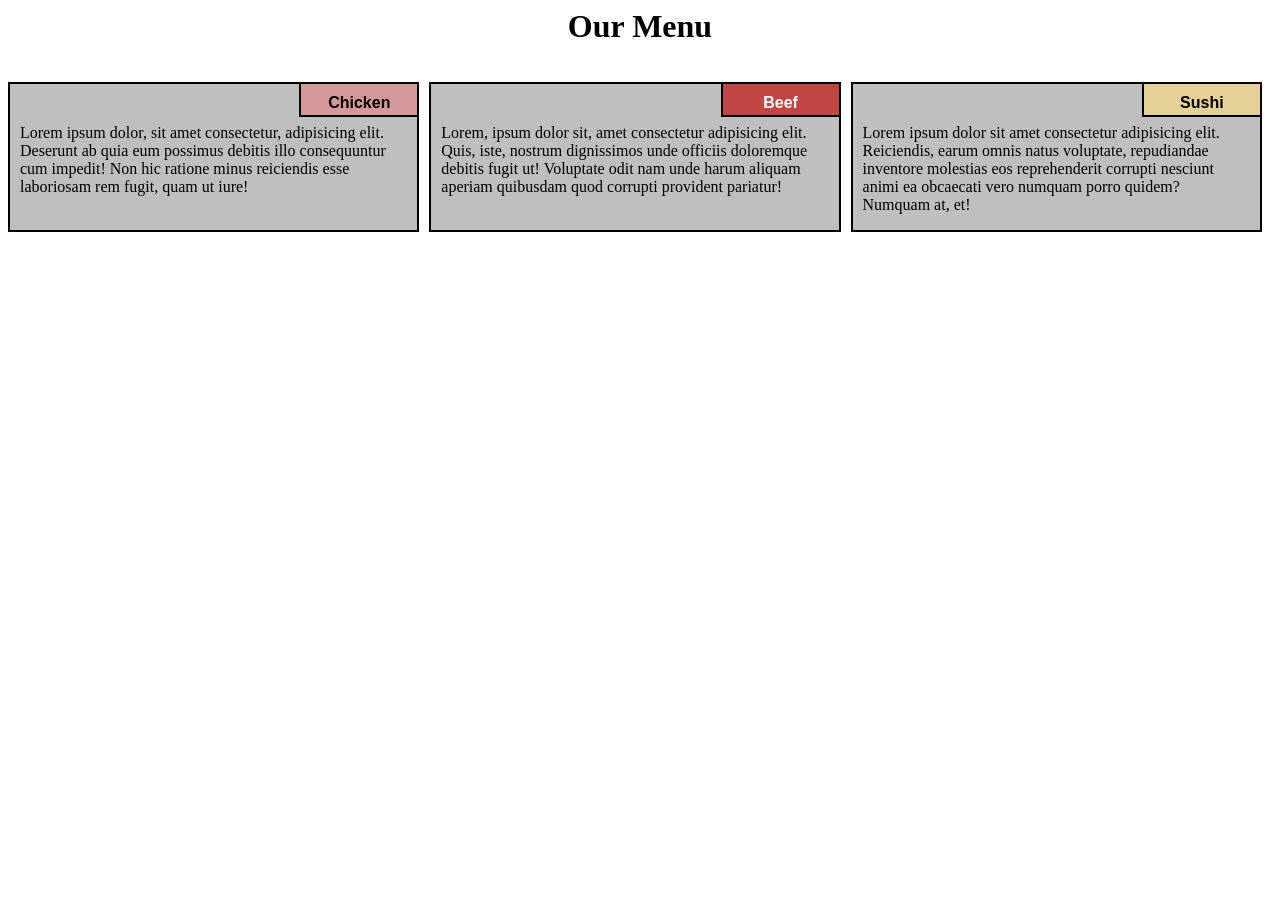
<file: Week 2/index.html>
<html lang="en">
<head>
	<meta charset="UTF-8">
	<meta name="viewport" content="width=device-width, initial-scale=1.0">
	 <link rel="stylesheet" href="css/style.css">
	<title>Responsive Layout</title>



</head>
<body>
	<div class="row">
	<h1>Our Menu</h1>
  <div class="col-lg-4 col-md-6 col-sm-12" id="container">
    <p>Lorem ipsum dolor, sit amet consectetur, adipisicing elit. Deserunt ab quia eum possimus debitis illo consequuntur cum impedit! Non hic ratione minus reiciendis esse laboriosam rem fugit, quam ut iure!</p>
  	<p id="p1">Chicken</p>

  	</div>

  

  <div class="col-lg-4 col-md-6 col-sm-12" id="container"><p>Lorem, ipsum dolor sit, amet consectetur adipisicing elit. Quis, iste, nostrum dignissimos unde officiis doloremque debitis fugit ut! Voluptate odit nam unde harum aliquam aperiam quibusdam quod corrupti provident pariatur!</p>

  	<p id="p2">Beef</p>

  </div>

  <div class="col-lg-4 col-md-12 col-sm-12" id="container"><p>Lorem ipsum dolor sit amet consectetur adipisicing elit. Reiciendis, earum omnis natus voluptate, repudiandae inventore molestias eos reprehenderit corrupti nesciunt animi ea obcaecati vero numquam porro quidem? Numquam at, et!</p>

  	<p  id="p3">Sushi</p>

  </div>

	</div>	

</body>
</html>
</file>
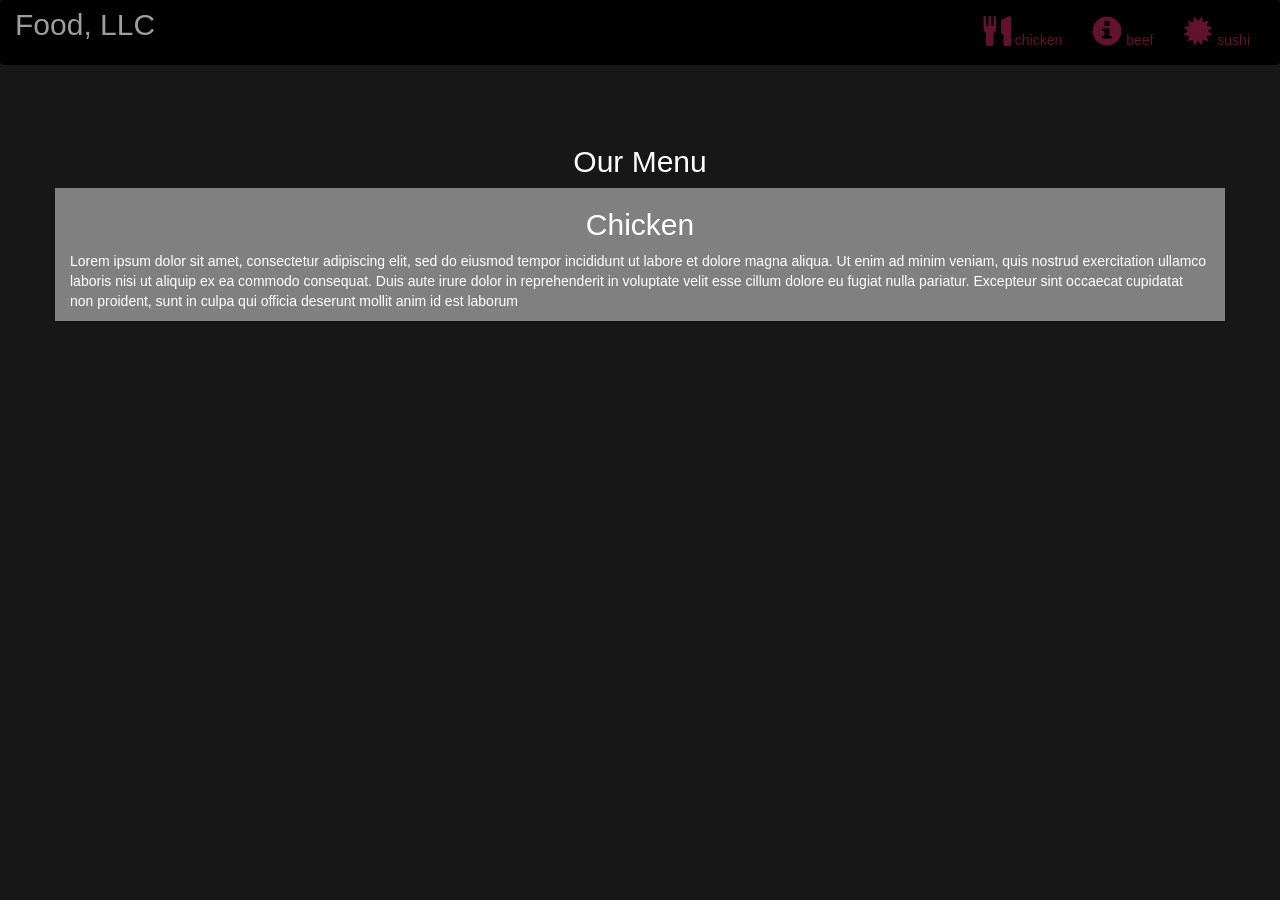
<file: Week 3/index.html>
<!DOCTYPE html>
<html lang="en">
<head>
  <title>Bootstrap Example</title>
  <meta charset="utf-8">
  <meta name="viewport" content="width=device-width, initial-scale=1">
  <link rel="stylesheet" href="https://maxcdn.bootstrapcdn.com/bootstrap/3.4.1/css/bootstrap.min.css">
  <link rel="stylesheet" type="text/css" href="css/style.css">
  <script src="https://ajax.googleapis.com/ajax/libs/jquery/3.5.1/jquery.min.js"></script>
  <script src="https://maxcdn.bootstrapcdn.com/bootstrap/3.4.1/js/bootstrap.min.js"></script>
</head>
<body>

<nav class="navbar navbar-inverse">
  <div class="container-fluid">
    <div class="navbar-header">
      <button type="button" class="navbar-toggle" data-toggle="collapse" data-target="#myNavbar">
        <span class="icon-bar"></span>
        <span class="icon-bar"></span>
        <span class="icon-bar"></span>
      </button>
      <a class="navbar-brand" href="#" >Food, LLC</a>
    </div>
    <div class="collapse navbar-collapse" id="myNavbar">

      <ul class="nav navbar-nav navbar-right" >
        <li style>
        <a href="#" >
        <span class="glyphicon glyphicon-cutlery"></span> chicken</a>
        </li>
        <li>
        <a href="#" >
        <span class="glyphicon glyphicon-info-sign"></span> beef</a>
        </li>
        <li>
        <a href="#">
        <span class="glyphicon glyphicon-certificate"></span> sushi</a>
        </li>
      </ul>
    </div>
  </div>
</nav>
<br>
<br>
<h1><p class="text-center">Our Menu</p></h1>


<div id="main-content" class="container">
  <div id="home-tiles" class="row">
      <div class="col-md-12 col-sm-12 col-xs-12">

            <p id="chickstory">
          <h2>Chicken</h2>
              Lorem ipsum dolor sit amet, consectetur adipiscing elit, sed do eiusmod tempor incididunt ut labore et dolore magna aliqua. Ut enim ad minim veniam, quis nostrud exercitation ullamco laboris nisi ut aliquip ex ea commodo consequat. Duis aute irure dolor in reprehenderit in voluptate velit esse cillum dolore eu fugiat nulla pariatur. Excepteur sint occaecat cupidatat non proident, sunt in culpa qui officia deserunt mollit anim id est laborum
            </p>
      </div>
    </div>
</div>

</body>
</html>
</file>
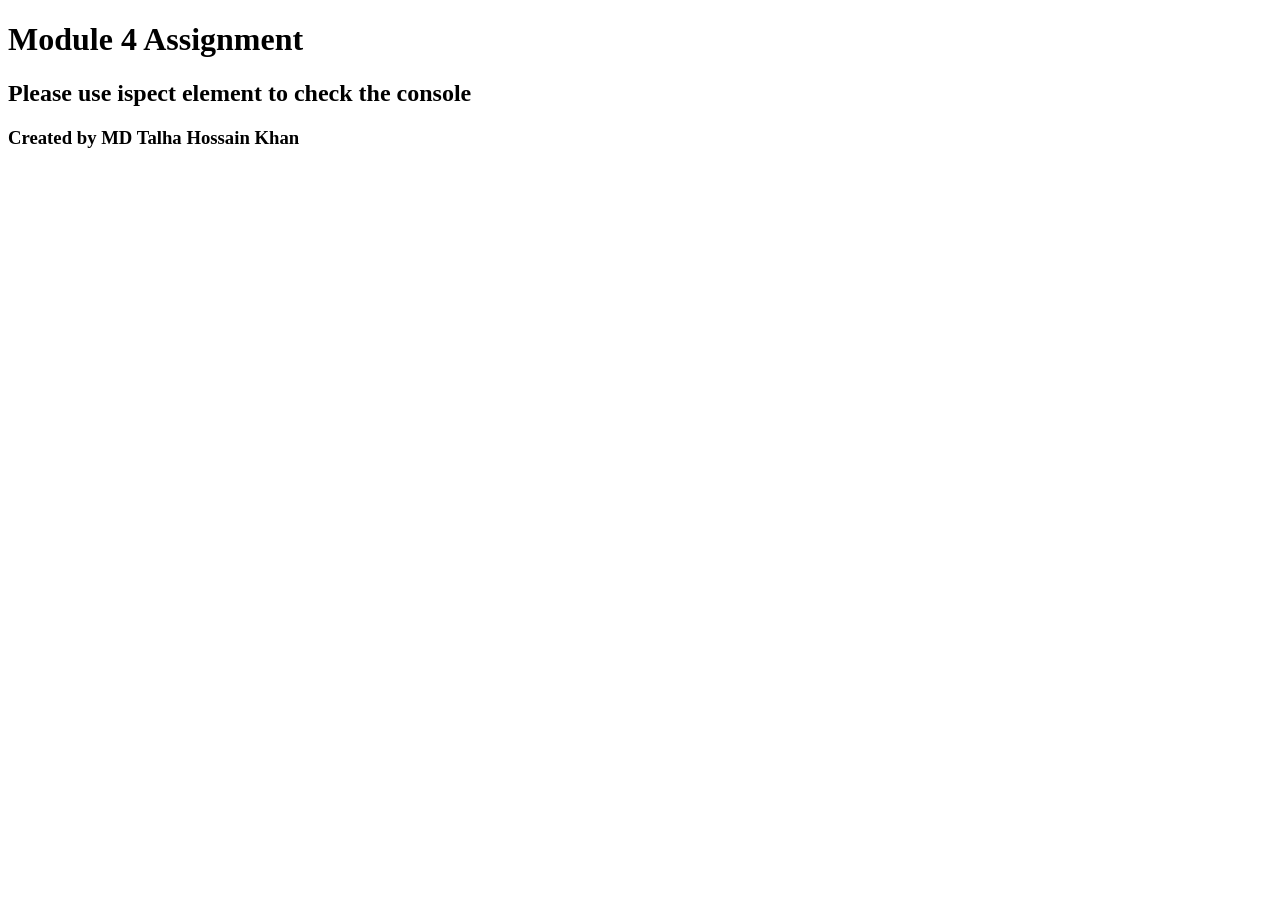
<file: Week 4/index.html>
<!DOCTYPE html>
<html>
<head>
	<title></title>
</head>
<body>
	<h1>Module 4 Assignment</h1>
  <h2>Please use ispect element to check the console</h2>
	<h3>Created by MD Talha Hossain Khan</h3>
	<script src="js/script.js" type="text/javascript">

		</script>

</body>
</html>
</file>
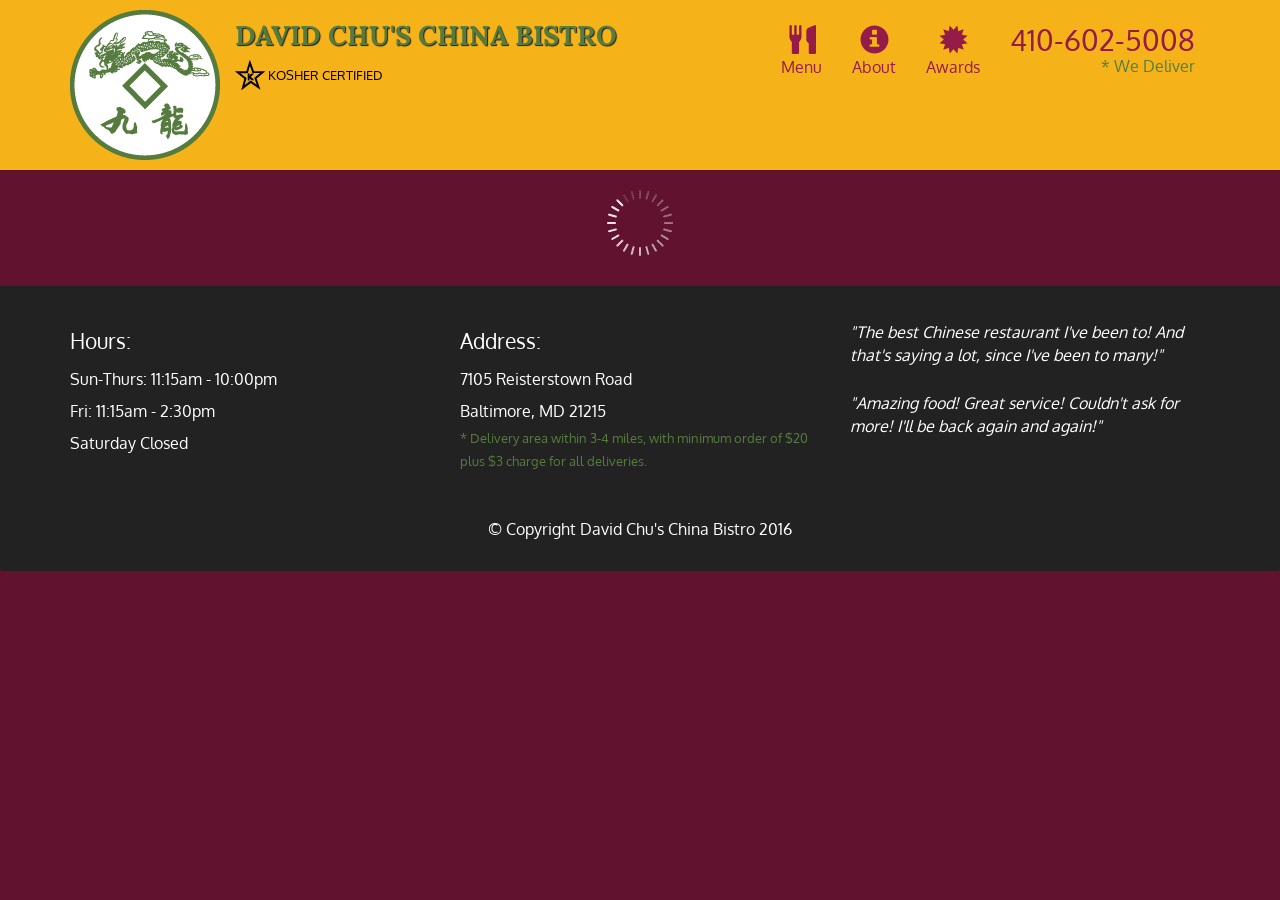
<file: Week 5/index.html>
<!doctype html>
<html lang="en">
  <head>
    <meta charset="utf-8">
    <meta http-equiv="X-UA-Compatible" content="IE=edge">
    <meta name="viewport" content="width=device-width, initial-scale=1">
    <title>David Chu's China Bistro</title>
    <link rel="stylesheet" href="css/bootstrap.min.css">
    <link rel="stylesheet" href="css/styles.css">
    <link href='https://fonts.googleapis.com/css?family=Oxygen:400,300,700' rel='stylesheet' type='text/css'>
    <link href='https://fonts.googleapis.com/css?family=Lora' rel='stylesheet' type='text/css'>
  </head>
<body>
  <header>
    <nav id="header-nav" class="navbar navbar-default">
      <div class="container">
        <div class="navbar-header">
          <a href="index.html" class="pull-left visible-md visible-lg">
            <div id="logo-img" alt="Logo image"></div>
          </a>

          <div class="navbar-brand">
            <a href="index.html"><h1>David Chu's China Bistro</h1></a>
            <p>
              <img src="images/star-k-logo.png" alt="Kosher certification">
              <span>Kosher Certified</span>
            </p>
          </div>

          <button id="navbarToggle" type="button" class="navbar-toggle collapsed" data-toggle="collapse" data-target="#collapsable-nav" aria-expanded="false">
            <span class="sr-only">Toggle navigation</span>
            <span class="icon-bar"></span>
            <span class="icon-bar"></span>
            <span class="icon-bar"></span>
          </button>
        </div>
        
        <div id="collapsable-nav" class="collapse navbar-collapse">
           <ul id="nav-list" class="nav navbar-nav navbar-right">
            <li id="navHomeButton" class="visible-xs active">
              <a href="index.html">
                <span class="glyphicon glyphicon-home"></span> Home</a>
            </li>
            <li id="navMenuButton">
              <a href="#" onclick="$dc.loadMenuCategories();">
                <span class="glyphicon glyphicon-cutlery"></span><br class="hidden-xs"> Menu</a>
            </li>
            <li>
              <a href="#">
                <span class="glyphicon glyphicon-info-sign"></span><br class="hidden-xs"> About</a>
            </li>
            <li>
              <a href="#">
                <span class="glyphicon glyphicon-certificate"></span><br class="hidden-xs"> Awards</a>
            </li>
            <li id="phone" class="hidden-xs">
              <a href="tel:410-602-5008">
                <span>410-602-5008</span></a><div>* We Deliver</div>
            </li>
          </ul><!-- #nav-list -->
        </div><!-- .collapse .navbar-collapse -->
      </div><!-- .container -->
    </nav><!-- #header-nav -->
  </header>

  <div id="call-btn" class="visible-xs">
    <a class="btn" href="tel:410-602-5008">
    <span class="glyphicon glyphicon-earphone"></span>
    410-602-5008
    </a>
  </div>
  <div id="xs-deliver" class="text-center visible-xs">* We Deliver</div>

  <div id="main-content" class="container"></div>

  <footer class="panel-footer">
    <div class="container">
      <div class="row">
        <section id="hours" class="col-sm-4">
          <span>Hours:</span><br>
          Sun-Thurs: 11:15am - 10:00pm<br>
          Fri: 11:15am - 2:30pm<br>
          Saturday Closed
          <hr class="visible-xs">
        </section>
        <section id="address" class="col-sm-4">
          <span>Address:</span><br>
          7105 Reisterstown Road<br>
          Baltimore, MD 21215
          <p>* Delivery area within 3-4 miles, with minimum order of $20 plus $3 charge for all deliveries.</p>
          <hr class="visible-xs">
        </section>
        <section id="testimonials" class="col-sm-4">
          <p>"The best Chinese restaurant I've been to! And that's saying a lot, since I've been to many!"</p>
          <p>"Amazing food! Great service! Couldn't ask for more! I'll be back again and again!"</p>
        </section>
      </div>
      <div class="text-center">&copy; Copyright David Chu's China Bistro 2016</div>
    </div>
  </footer>

  <!-- jQuery (Bootstrap JS plugins depend on it) -->
   <script src="js/jquery-3.5.1.min.js"></script>
  <script src="js/bootstrap.min.js"></script>
  <script src="js/ajax-utils.js"></script>
  <script src="js/script.js"></script>
</body>
</html>
</file>
<file: Week 2/css/style.css>
*{
  box-sizing: border-box;
}

h1{
  text-align: center;
}

p {
  background-color: #bfbfbf;
  border: 2px solid black;
  height: 150px;
  margin-right: 10px;
  padding: 40px 10px 5px 10px;
  overflow: hidden;
}


#container {
  position: relative;
  
}

#p1 {
  background-color: #D59898;
  position: absolute;
  top: 0;
  right: 0;
  font-weight: bold;
  height: 35px;
  width: 120px;
  padding: 10px;
  text-align: center;
  font-family: Arial, Helvetica, sans-serif;

}
#p2 {
  background-color:#C14543 ;
  color: white;
  position: absolute;
  top: 0;
  right: 0;
  font-weight: bold;
  height: 35px;
  width: 120px;
  padding: 10px;
  text-align: center;
  font-family: Arial, Helvetica, sans-serif;

}
#p3 {
 background-color: #E5D198;
  position: absolute;
  top: 0;
  right: 0;
  font-weight: bold;
  height: 35px;
  width: 120px;
  padding: 10px;
  text-align: center;
  font-family: Arial, Helvetica, sans-serif;

}


.row {
  width: 100%;

}


/********** Large devices only **********/
@media (min-width: 992px) {
  .col-lg-1, .col-lg-2, .col-lg-3, .col-lg-4, .col-lg-5, .col-lg-6, .col-lg-7, .col-lg-8, .col-lg-9, .col-lg-10, .col-lg-11, .col-lg-12 {
    float: left;
  }
  .col-lg-1 {
    width: 8.33%;
  }
  .col-lg-2 {
    width: 16.66%;
  }
  .col-lg-3 {
    width: 25%;
  }
  .col-lg-4 {
    width: 33.33%;
  
  }
  .col-lg-5 {
    width: 41.66%;
  }
  .col-lg-6 {
    width: 50%;
  }
  .col-lg-7 {
    width: 58.33%;
  }
  .col-lg-8 {
    width: 66.66%;
  }
  .col-lg-9 {
    width: 74.99%;
  }
  .col-lg-10 {
    width: 83.33%;
  }
  .col-lg-11 {
    width: 91.66%;
  }
  .col-lg-12 {
    width: 100%;
  }

  
}

/********** Medium devices only **********/
@media (min-width: 768px) and (max-width: 991px) {
  .col-md-1, .col-md-2, .col-md-3, .col-md-4, .col-md-5, .col-md-6, .col-md-7, .col-md-8, .col-md-9, .col-md-10, .col-md-11, .col-md-12 {
    float: left;
   
  }
  .col-md-1 {
    width: 8.33%;
  }
  .col-md-2 {
    width: 16.66%;
  }
  .col-md-3 {
    width: 25%;
  }
  .col-md-4 {
    width: 33.33%;
  }
  .col-md-5 {
    width: 41.66%;
  }
  .col-md-6 {
    width: 50%;
  }
  .col-md-7 {
    width: 58.33%;
  }
  .col-md-8 {
    width: 66.66%;
  }
  .col-md-9 {
    width: 74.99%;
  }
  .col-md-10 {
    width: 83.33%;
  }
  .col-md-11 {
    width: 91.66%;
  }
  .col-md-12 {
    width: 100%;
  }
}

/********** Mobile only **********/
@media (max-width: 767px) {
  .col-sm-1, .col-sm-2, .col-sm-3, .col-sm-4, .col-sm-5, .col-sm-6, .col-sm-7, .col-sm-8, .col-sm-9, .col-sm-10, .col-sm-11, .col-sm-12 {
    float: left;
  }
  .col-sm-1 {
    width: 8.33%;
  }
  .col-sm-2 {
    width: 16.66%;
  }
  .col-sm-3 {
    width: 25%;
  }
  .col-sm-4 {
    width: 33.33%;
  
  }
  .col-sm-5 {
    width: 41.66%;
  }
  .col-sm-6 {
    width: 50%;
  }
  .col-sm-7 {
    width: 58.33%;
  }
  .col-sm-8 {
    width: 66.66%;
  }
  .col-sm-9 {
    width: 74.99%;
  }
  .col-sm-10 {
    width: 83.33%;
  }
  .col-sm-11 {
    width: 91.66%;
  }
  .col-sm-12 {
    width: 100%;
  }

  
}
</file>
<file: Week 3/css/style.css>
*{
	margin: 0;
	padding: 0;

}
.navbar{

border: none;
background-color: black;
color: #171717;
}
body{
	background-color: #171717;
	color: white;
}
.glyphicon{
	font-size: 30px;
	color:#61122F;
}

.center{
	width: 90%;
	background-color: grey;

}
.container
{
	background-color: grey;
}
.text-center{
	font-size: 30px;
}

h2{
	text-align: center;
}
#myNavbar ul li a {
	color: #61122F;
}
.navbar-brand{
font-size: 30px;
}
</file>
<file: Week 5/css/styles.css>
body {
  font-size: 16px;
  color: #fff;
  background-color: #61122f;
  font-family: 'Oxygen', sans-serif;
}

/** HEADER **/
#header-nav {
  background-color: #f6b319;
  border-radius: 0;
  border: 0;
}

#logo-img {
  background: url('../images/restaurant-logo_large.png') no-repeat;
  width: 150px;
  height: 150px;
  margin: 10px 15px 10px 0;
}

.navbar-brand {
  padding-top: 25px;
}
.navbar-brand h1 { /* Restaurant name */
  font-family: 'Lora', serif;
  color: #557c3e;
  font-size: 1.5em;
  text-transform: uppercase;
  font-weight: bold;
  text-shadow: 1px 1px 1px #222;
  margin-top: 0;
  margin-bottom: 0;
  line-height: .75;
}
.navbar-brand a:hover, .navbar-brand a:focus {
  text-decoration: none;
}
.navbar-brand p { /* Kosher cert */
  color: #000;
  text-transform: uppercase;
  font-size: .7em;
  margin-top: 15px;
}
.navbar-brand p span { /* Star-K */
  vertical-align: middle;
}

#nav-list {
  margin-top: 10px;
}
#nav-list a {
  color: #951C49;
  text-align: center;
}
#nav-list a:hover {
  background: #E7E7E7;
}
#nav-list a span {
  font-size: 1.8em;
}

#phone {
  margin-top: 5px;
}
#phone a { /* Phone number */
  text-align: right;
  padding-bottom: 0;
}
#phone div { /* We Deliver */
  color: #557c3e;
  text-align: right;
  padding-right: 15px;
}

.navbar-header button.navbar-toggle, .navbar-header .icon-bar {
  border: 1px solid #61122f;
}
.navbar-header button.navbar-toggle {
  clear: both;
  margin-top: -30px;
}
/* END HEADER */

/* FOOTER */
.panel-footer {
  margin-top: 30px;
  padding-top: 35px;
  padding-bottom: 30px;
  background-color: #222;
  border-top: 0;
}
.panel-footer div.row {
  margin-bottom: 35px;
}
#hours, #address {
  line-height: 2;
}
#hours > span, #address > span {
  font-size: 1.3em;
}
#address p {
  color: #557c3e;
  font-size: .8em;
  line-height: 1.8;
}
#testimonials {
  font-style: italic;
}
#testimonials p:nth-child(2) {
  margin-top: 25px;
}
/* END FOOTER */



/* HOME PAGE */
.container .jumbotron {
  box-shadow: 0 0 50px #3F0C1F;
  border: 2px solid #3F0C1F;
}

#menu-tile, #specials-tile, #map-tile {
  height: 250px;
  width: 100%;
  margin-bottom: 15px;
  position: relative;
  border: 2px solid #3F0C1F;
  overflow: hidden;
}
#menu-tile:hover, #specials-tile:hover, #map-tile:hover {
  box-shadow: 0 1px 5px 1px #cccccc;
}
#menu-tile {
  background: url('../images/menu-tile.jpg') no-repeat;
  background-position: center;
}
#specials-tile {
  background: url('../images/specials-tile.jpg') no-repeat;
  background-position: center;
}
#menu-tile span, #specials-tile span, #map-tile span {
  position: absolute;
  bottom: 0;
  right: 0;
  width: 100%;
  text-align: center;
  font-size: 1.6em;
  text-transform: uppercase;
  background-color: #000;
  color: #fff;
  opacity: .8;
}
/* END HOME PAGE */

/* MENU CATEGORIES PAGE */
.category-tile { 
  position: relative;
  border: 2px solid #3F0C1F;
  overflow: hidden;
  width: 200px;
  height: 200px;
  margin: 0 auto 15px;
}
.category-tile span {
  position: absolute;
  bottom: 0;
  right: 0;
  width: 100%;
  text-align: center;
  font-size: 1.2em;
  text-transform: uppercase;
  background-color: #000;
  color: #fff;
  opacity: .8;
}
.category-tile:hover {
  box-shadow: 0 1px 5px 1px #cccccc;
}

#menu-categories-title + div {
  margin-bottom: 50px;
}
/* END MENU CATEGORIES PAGE */

/* SINGLE CATEGORY PAGE */
.menu-item-tile {
  margin-bottom: 25px;
}
.menu-item-tile hr {
  width: 80%;
}
.menu-item-tile .menu-item-price {
  font-size: 1.1em;
  text-align: right;
  margin-top: -15px;
  margin-right: -15px;
}
.menu-item-tile .menu-item-price span {
  font-size: .6em;
}
.menu-item-photo {
  position: relative;
  border: 2px solid #3F0C1F; 
  overflow: hidden;
  padding: 0;
  margin-right: -15px;
  margin-left: auto;
  margin-bottom: 20px;
  max-width: 250px;
}
.menu-item-photo div {
  position: absolute;
  bottom: 0;
  right: 0;
  width: 80px;
  background-color: #557c3e;
  text-align: center;
}
.menu-item-description {
  padding-right: 30px;
}
h3.menu-item-title {
  margin: 0 0 10px;
}
.menu-item-details {
  font-size: .9em;
  font-style: italic;
}
/* END SINGLE CATEGORY PAGE */


/********** Large devices only **********/
@media (min-width: 1200px) {
  .container .jumbotron {
    background: url('../images/jumbotron_1200.jpg') no-repeat;
    height: 675px;
  }
}

/********** Medium devices only **********/
@media (min-width: 992px) and (max-width: 1199px) {
  /* Header */
  #logo-img {
    background: url('../images/restaurant-logo_medium.png') no-repeat;
    width: 100px;
    height: 100px;
    margin: 5px 5px 5px 0;
  }
  /* End Header */

  /* Home Page */
  .container .jumbotron {
    background: url('../images/jumbotron_992.jpg') no-repeat;
    height: 558px;
  }
  /* End Home Page */
}

/********** Small devices only **********/
@media (min-width: 768px) and (max-width: 991px) {
  /* Home Page */
  .container .jumbotron {
    background: url('../images/jumbotron_768.jpg') no-repeat;
    height: 432px;
  }
  /* End Home Page */
}

/********** Extra small devices only **********/
@media (max-width: 767px) {
  /* Header */
  .navbar-brand {
    padding-top: 10px;
    height: 80px;
  }
  .navbar-brand h1 { /* Restaurant name */
    padding-top: 10px;
    font-size: 5vw; /* 1vw = 1% of viewport width */
  }
  .navbar-brand p { /* Kosher cert */
    font-size: .6em;
    margin-top: 12px;
  }
  .navbar-brand p img { /* Star-K */
    height: 20px;
  }

  #collapsable-nav a { /* Collapsed nav menu text */
    font-size: 1.2em;
  }
  #collapsable-nav a span { /* Collapsed nav menu glyph */
    font-size: 1em;
    margin-right: 5px;
  }

  #call-btn > a {
    font-size: 1.5em;
    display: block;
    margin: 0 20px;
    padding: 10px;
    border: 2px solid #fff;
    background-color: #f6b319;
    color: #951c49;
  }
  #xs-deliver {
    margin-top: 5px;
    font-size: .7em;
    letter-spacing: .1em;
    text-transform: uppercase;
  }
  /* End Header */

  /* Footer */
  .panel-footer section {
    margin-bottom: 30px;
    text-align: center;
  }
  .panel-footer section:nth-child(3) {
    margin-bottom: 0; /* margin already exists on the whole row */
  }
  .panel-footer section hr {
    width: 50%;
  }
  /* End Footer */

  /* Home Page */
  .container .jumbotron {
    margin-top: 30px;
    padding: 0;
  }
  #menu-tile, #specials-tile {
    width: 360px;
    margin: 0 auto 15px;
  }

  .menu-item-photo {
    margin-right: auto;
  }
  .menu-item-tile .menu-item-price {
    text-align: center;
  }
  .menu-item-description {
    text-align: center;;
  }
}


/********** Super extra small devices Only :-) (e.g., iPhone 4) **********/
@media (max-width: 479px) {
  /* Header */
  .navbar-brand h1 { /* Restaurant name */
    padding-top: 5px;
    font-size: 6vw;
  }
  /* End Header */
  
  /* Home page */
  #menu-tile, #specials-tile {
    width: 280px;
    margin: 0 auto 15px;
  }

  .col-xxs-12 {
    position: relative;
    min-height: 1px;
    padding-right: 15px;
    padding-left: 15px;
    float: left;
    width: 100%;
  }
}
</file>
